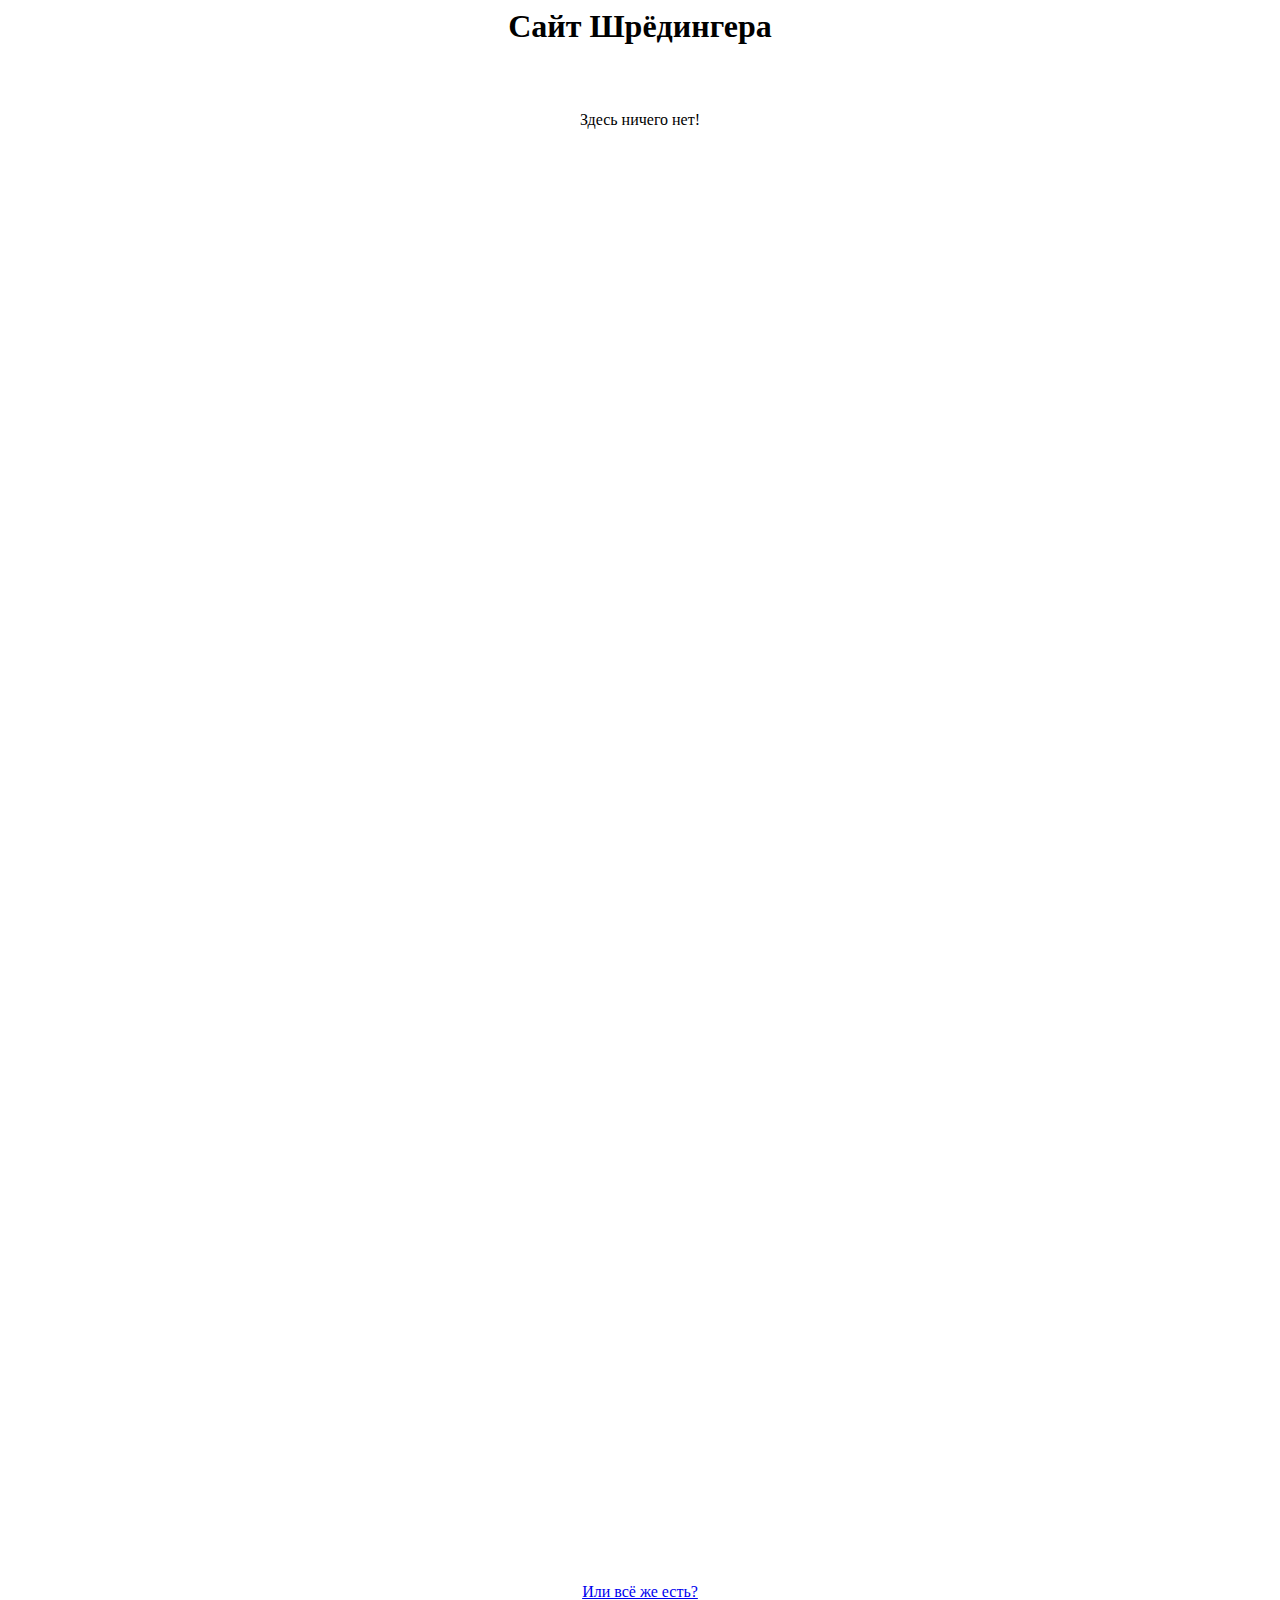
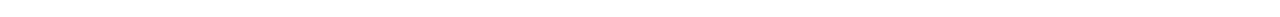
<file: src/templates/index.html>
<html>
	<head>
		<title>Домашнаяя страница</title>
		<H1><p align="center">Сайт Шрёдингера</p></H1><br>
	</head>
	
	<body>
		<p align="center">Здесь ничего нет!</p><br>
		<br><br><br><br><br><br><br><br><br><br><br><br><br><br><br><br><br><br><br><br><br><br><br><br><br><br>
		<br><br><br><br><br><br><br><br><br><br><br><br><br><br><br><br><br><br><br><br><br><br><br><br><br><br>
		<br><br><br><br><br><br><br><br><br><br><br><br><br><br><br><br><br><br><br><br><br><br><br><br><br><br>
		<p align="center"><a href="useless">Или всё же есть?</a></p>
	</body>
</html>
</file>
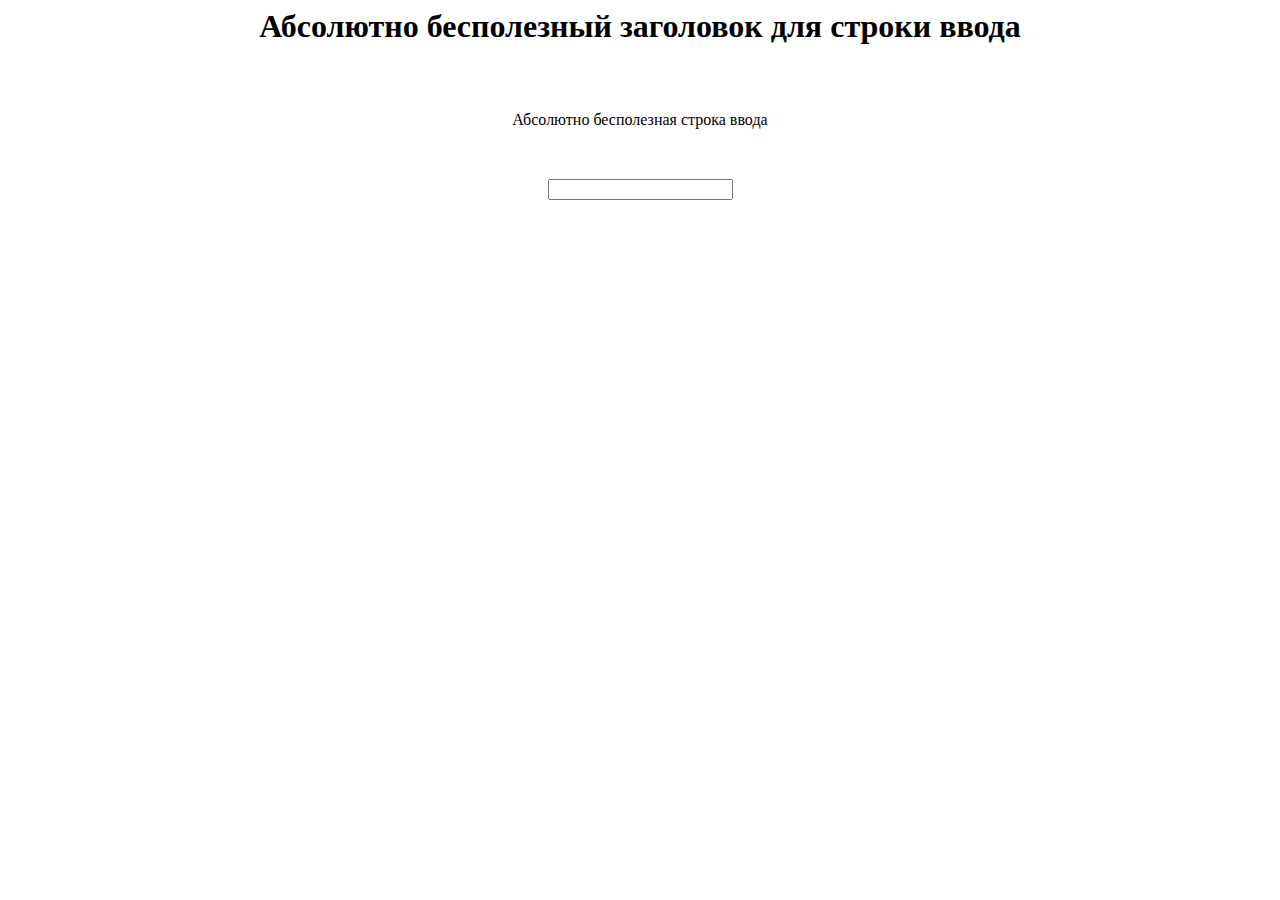
<file: src/templates/link.html>
<html>
	<head>
		<title>Абсолютно бесполезный заголовок страницы</title>
		<H1><p align="center">Абсолютно бесполезный заголовок для строки ввода</p></H1><br>
	</head>
	
	<body>
		<p align="center">Абсолютно бесполезная строка ввода</p><br>
		<form>
			<p align="center"><input type="text"></p>
		</form>
	</body>
</html>
</file>
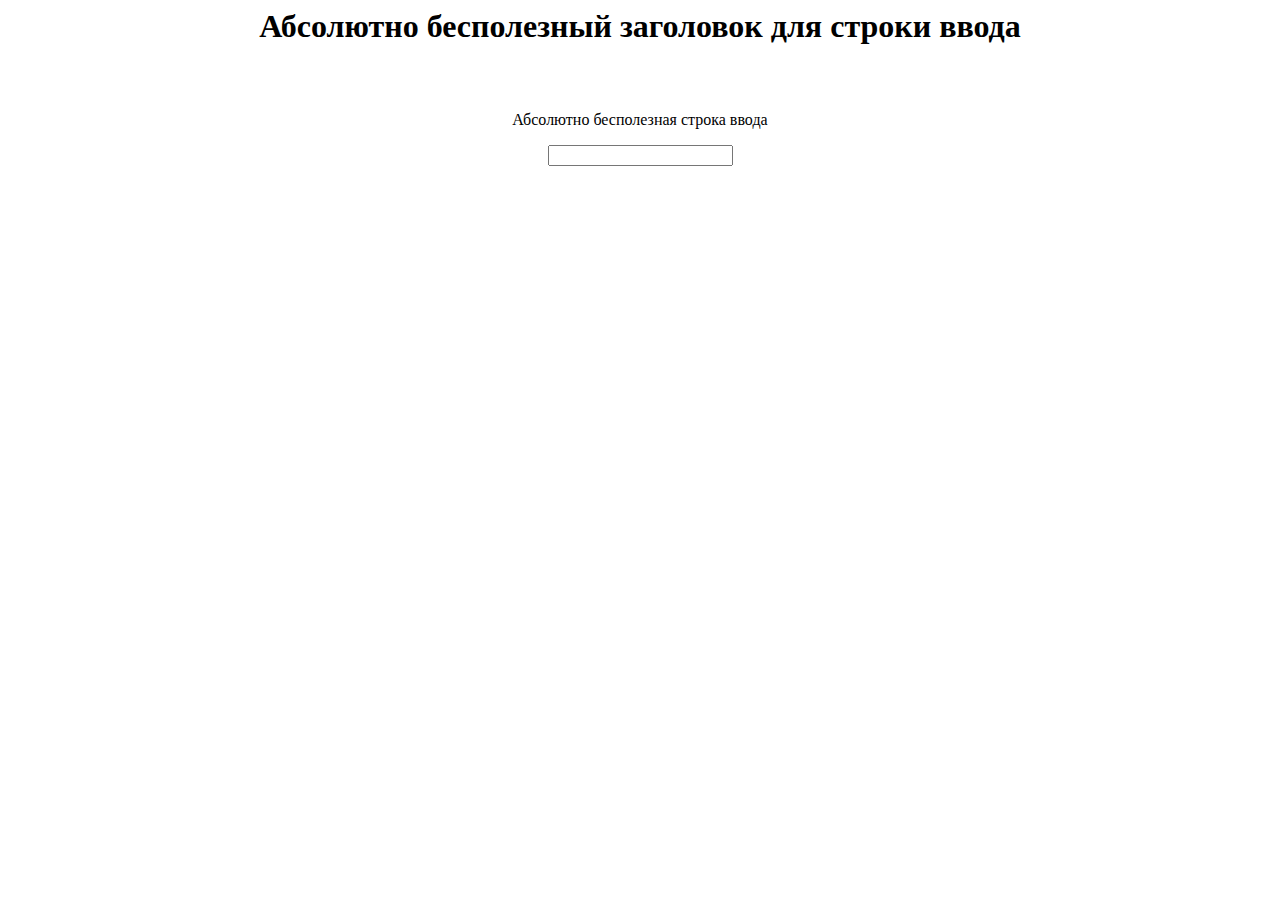
<file: src/templates/useless.html>
<html>
	<head>
		<title>Абсолютно бесполезный заголовок страницы</title>
		<H1><p align="center">Абсолютно бесполезный заголовок для строки ввода</p></H1><br>
	</head>
	
	<body>
		<p align="center">Абсолютно бесполезная строка ввода</p>
		<form method="POST">
			<p align="center">
				<input type="text" name="useless_input">
			</p>
		</form>
	</body>
</html>
</file>
